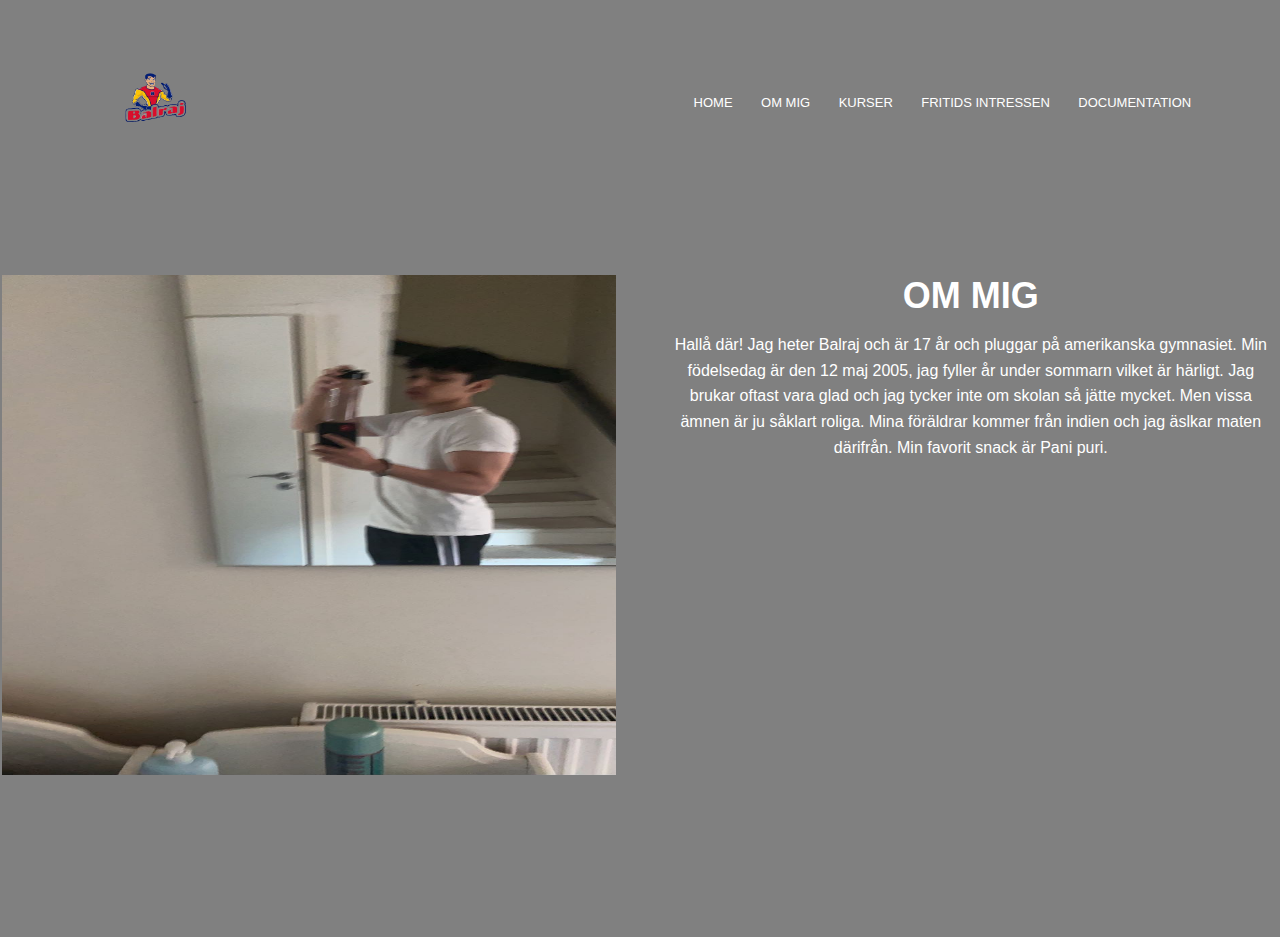
<file: about.html>
<!DOCTYPE html>
<html lang="en">
<head>
    <meta charset="UTF-8">
    <meta http-equiv="X-UA-Compatible" content="IE=edge">
    <meta name="viewport" content="width=, initial-scale=1.0">
    <link rel="stylesheet" href="style.css">
    <title>Document</title>
</head>
<body>
    <nav>
        <a href="index.html"><img src="logo.png"></a>
        <div class="nav-links">
            <ul>
                <li><a href="index.html">HOME</a></li>
                <li><a href="about.html">OM MIG</a></li>
                <li><a href="courses.html">KURSER</a></li>
                <li><a href="interests.html">FRITIDS INTRESSEN</a></li>
                <li><a href="documentation.html">DOCUMENTATION</a></li>

            </ul>
            <!--Som sagt så lägger jag denna koden på varenda sida och detta gör jag så att man ska kunna gå tillbaka till de andra sidorna!-->
        </div>
    </nav>
    <section class="about-body">
        <div class="collum">
           <div class="about-collum">
               <img src="images/Rubbal.JPG" alt="Balraj bild"> 
           </div>
           <div class="about-collum">
               <h1>OM MIG</h1>
               <p>
                Hallå där! Jag heter Balraj och är 17 år och pluggar på amerikanska gymnasiet. Min födelsedag är den 12 maj 2005, jag fyller år under sommarn vilket är härligt. Jag brukar oftast vara glad och jag tycker inte om skolan så jätte mycket. Men vissa ämnen är ju såklart roliga. Mina föräldrar kommer från indien och jag äslkar maten därifrån. Min favorit snack är Pani puri. 


               </p>
               <!--Detta är då bara min paragraf och en bild jag valde att ha.-->
           </div>
       </div>
   </section>
</body>
</html>
</file>
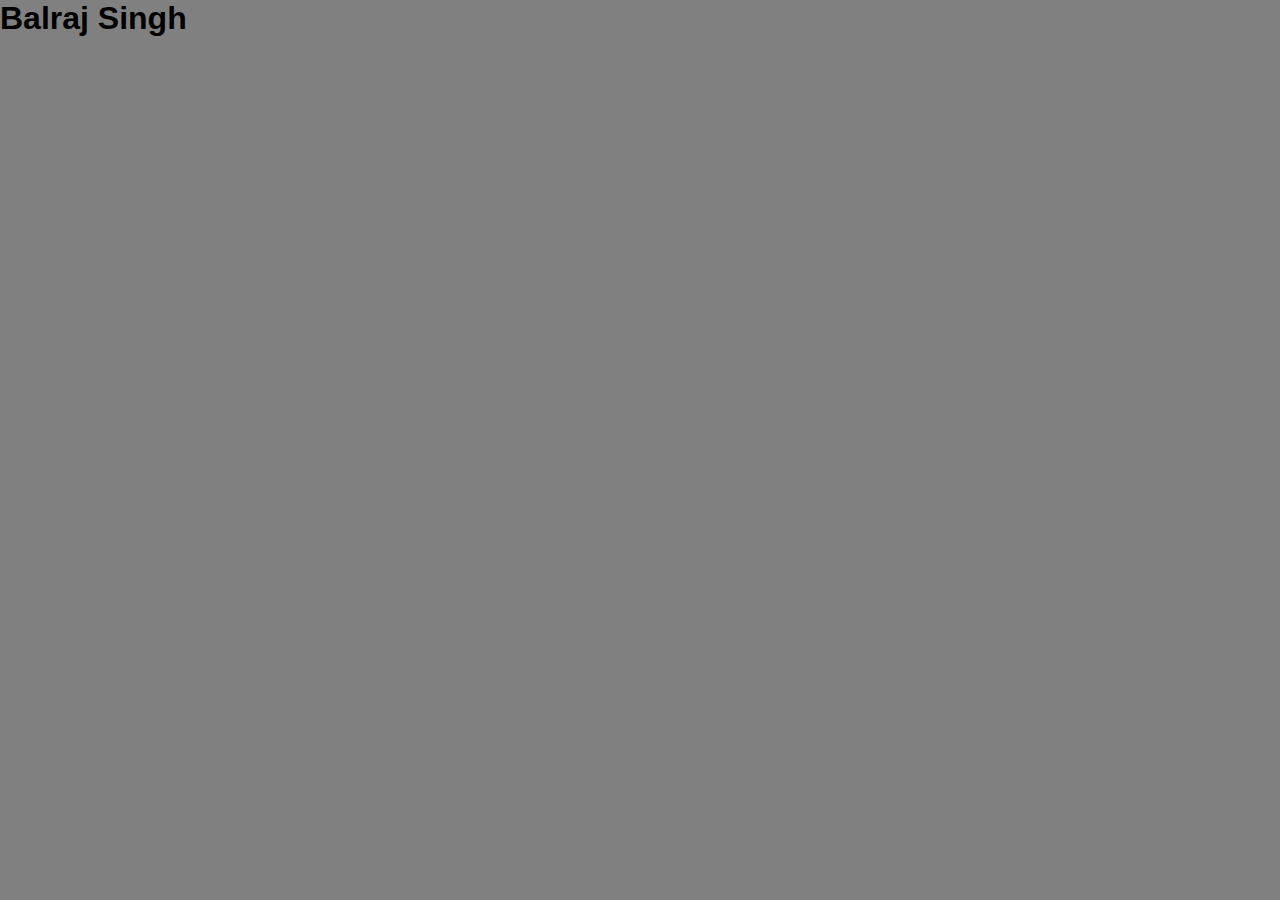
<file: cv.html>
<!DOCTYPE html>
<html lang="en">
<head>
    <meta charset="UTF-8">
    <meta http-equiv="X-UA-Compatible" content="IE=edge">
    <meta name="viewport" content="width=device-width, initial-scale=1.0">
    <title>Balraj CV</title>
    <link rel="stylesheet" href="style.css">
</head>
<body>
    
    <h1>Balraj Singh</h1>

</body>
</html>
</file>
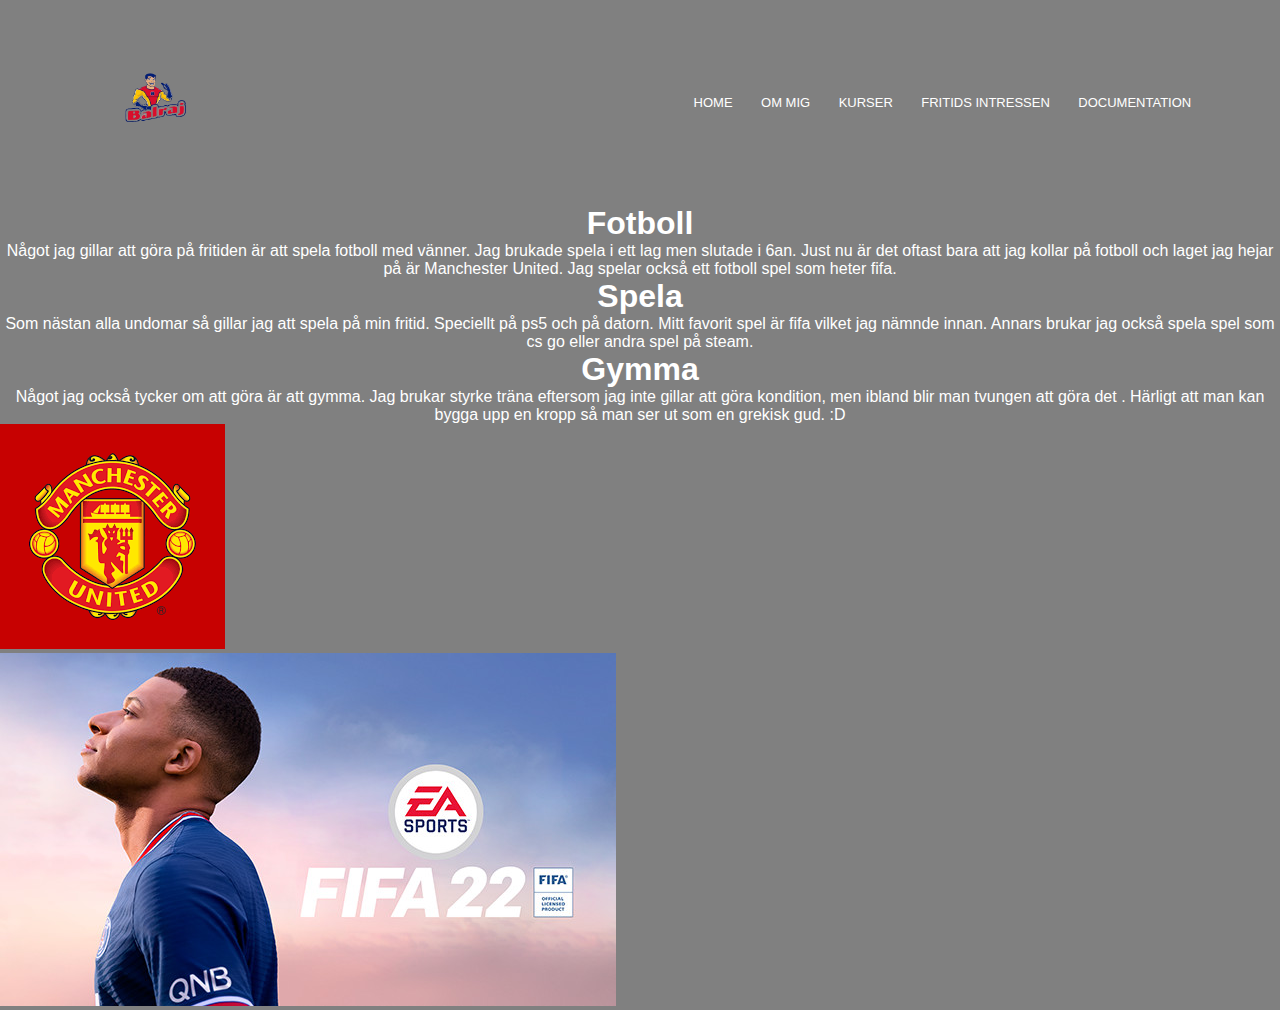
<file: interests.html>
<!DOCTYPE html>
<html lang="en">
<head>
    <meta charset="UTF-8">
    <meta http-equiv="X-UA-Compatible" content="IE=edge">
    <meta name="viewport" content="width=device-width, initial-scale=1.0">
    <title>Balraj CV</title>
    <link rel="stylesheet" href="style.css">
</head>
<body>
    <section class="header">
        <nav>
            <a href="index.html"><img src="logo.png"></a>
            <div class="nav-links">
                <ul>
                    <li><a href="index.html">HOME</a></li>
                    <li><a href="about.html">OM MIG</a></li>
                    <li><a href="courses.html">KURSER</a></li>
                    <li><a href="interests.html">FRITIDS INTRESSEN</a></li>
                    <li><a href="documentation.html">DOCUMENTATION</a></li>

                </ul>
                
                
            </div>
        
        </nav>
        <section>
            <div class="interests-me">
                <h1>Fotboll</h1>
                <p>
                    Något jag gillar att göra på fritiden är att spela fotboll med vänner. Jag brukade spela i ett lag men slutade i 6an. Just nu är det oftast bara att jag kollar på fotboll och laget jag hejar på är Manchester United. Jag spelar också ett fotboll spel som heter fifa. 
                </p>
            </div>
        </section>
        <section>
            <div class="interests-me">
                <h1>Spela</h1>
                <p>
                    Som nästan alla undomar så gillar jag att spela på min fritid. Speciellt på ps5 och på datorn. Mitt favorit spel är fifa vilket jag nämnde innan. Annars brukar jag också spela spel som cs go eller andra spel på steam. 
                </p>
            </div>
        </section>
        <section>
            <div class="interests-me">
                <h1>Gymma</h1>
                <p>
                    Något jag också tycker om att göra är att gymma. Jag brukar styrke träna eftersom jag inte gillar att göra kondition, men ibland blir man tvungen att göra det . Härligt att man kan bygga upp en kropp så man ser ut som en grekisk gud. :D
                </p>
            </div>
            <!--Detta är bara min små paragrafer med titel som jag har på min intresse page. -->
        </section>
        <div class="united-logo">
                <img src="images/united.png" alt="Balraj bild"> 

        </div>
        <div class="fifa-logo">
            <img src="images/fifa.jpeg" alt="Balraj bild"> 

        <!--Mina bilder på denna sidan är här ovan! :)-->

    </div>
    </body>
    </html>
</file>
<file: style.css>
*{
    padding: 0;
    margin: 0;
    font-family: sans-serif;
}
body{
    background: gray;
}
.lol{
    text-align: center;
    position: absolute;
    top:50%;
    left: 50%;
    transform: translate(-50%, -50%);
    width: 100%;
}

.lol span{
    text-transform: uppercase;
    display: block;
}
.text1{
    color:white;
    font-size: 60px;
    font-weight: 700;
    letter-spacing: 8px;
    margin-bottom: 20px;
    background:gray;
    position: relative;
    animation: text 3s 1;
    text-align: center;

/*--- detta är till min fram sida---*/
}
.text2{
    font-size: 30px;
    color: white;
    text-align: center;

}
 nav{
     display: flex;
     padding: 2% 6%;
     justify-content: space-between;
     align-items: center;
 }
nav img{
    width: 150px;

}

.nav-links ul li{
    list-style: none;
    display: inline-block;
    padding: 8px 12px;
    position: relative;
}

.nav-links ul li a{
    color: #fff;
    text-decoration: none;
    font-size: 13px;
}

.nav-links ul li::after{
    content: '';
    width: 0%;
    height: 2px;
    background-color:deepskyblue;
    display: block;
    margin: auto;
    transition: 0.5;
    /*---detta är bara jag som fixar lite detalj till nav bar ---*/
}

.nav-links ul li:hover::after{
    width: 100%;
}
.about-btn{
    display: inline-block;
    text-decoration: none;
    color: #fff;
    border: 1px solid #fff;
    padding: 12px 34px;
    font-size: 13px;
    background: transparent;
    position:relative;
    cursor: pointer;
    top: 15px;
    /*---detta är min knapp---*/
}

.about-btn:hover{
    border: 1px deepskyblue;
    background:deepskyblue;
    transition: 1.5s;
}
@keyframes text {
    0%{
        color: #000;
        margin-bottom: -40px;
    }
}

.main-body{
    width: 80%;
    margin: auto;
    padding-top: 50%;
    padding-bottom: 50px;
}
.collum {
    margin-top: 40px;
    display: flex;
    justify-content: space-between;
    padding-bottom: 10%;
}
.about-collum{
    flex-basis: 48%;
    padding: 30px 2px;
}
.about-collum img{
    width: 100%;
    height: 500px;
}
.about-collum h1 {
    padding: 0;
    font-size: 36px;
    color: #fff;
    text-align: center;
}
.about-collum  p {
    padding: 15px 0 25px;
    color: white;
    text-align: center;
    line-height: 1.6;
}

.courses-collum  p {
    padding: 10px 0 25px;
    color: white;
    text-align: center;
    line-height: 1.6;
}

.courses1{
    padding: 0px 0 0px;
    position: relative;
    text-align: center;

}

.interests-me h1{
    text-align: center;
    color:#fff;

    
}

.interests-me p{
    text-align: center;
    width: 100%;
    color: #fff;

}

.study-logo img{
    padding-left: 36%;
    height: 400px;
    width: 250 px;
}

.alpha-logo img{
    padding-left: 19%;
}
</file>
